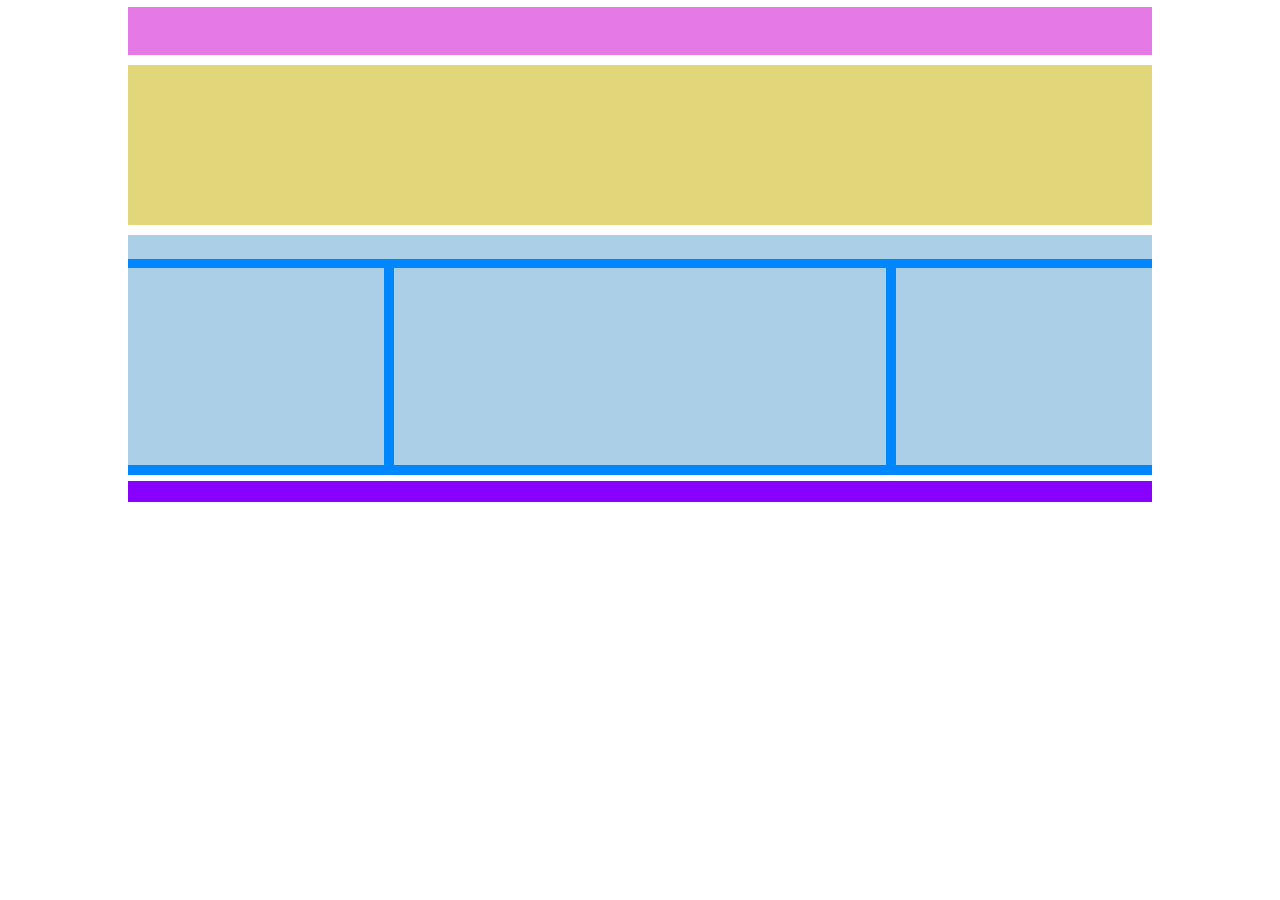
<file: index.html>
<!DOCTYPE html>
<html lang="it">
    
    <head>
        <meta charset="UTF-8">
        <meta http-equiv="X-UA-Compatible" content="IE=edge">
        <meta name="viewport" content="width=device-width, initial-scale=1.0">
        <link rel="stylesheet" href="css/style.css">
        <title>Riproduzione Tema Wordpress</title>
    </head>

    <body>

        <header></header>

        <!-- Jumbotron Box -->
        <div class="jumbotron"></div>
        <!-- /Jumbotron Box -->

        <!-- Main Section -->
        <main>
            
            <!-- Navigation Section -->
            <nav></nav>
            <!-- /Navigation Section -->

            <!-- Colonne Layout -->
            <div class="clearfix">
                <div class="l-column column"></div>
                <div class="c-column column"></div>
                <div class="r-column column"></div>
            </div>
            <!-- /Colonne Layout -->

        </main>
        <!-- /Main Section -->
        
        <footer></footer>


    </body>

</html>
</file>
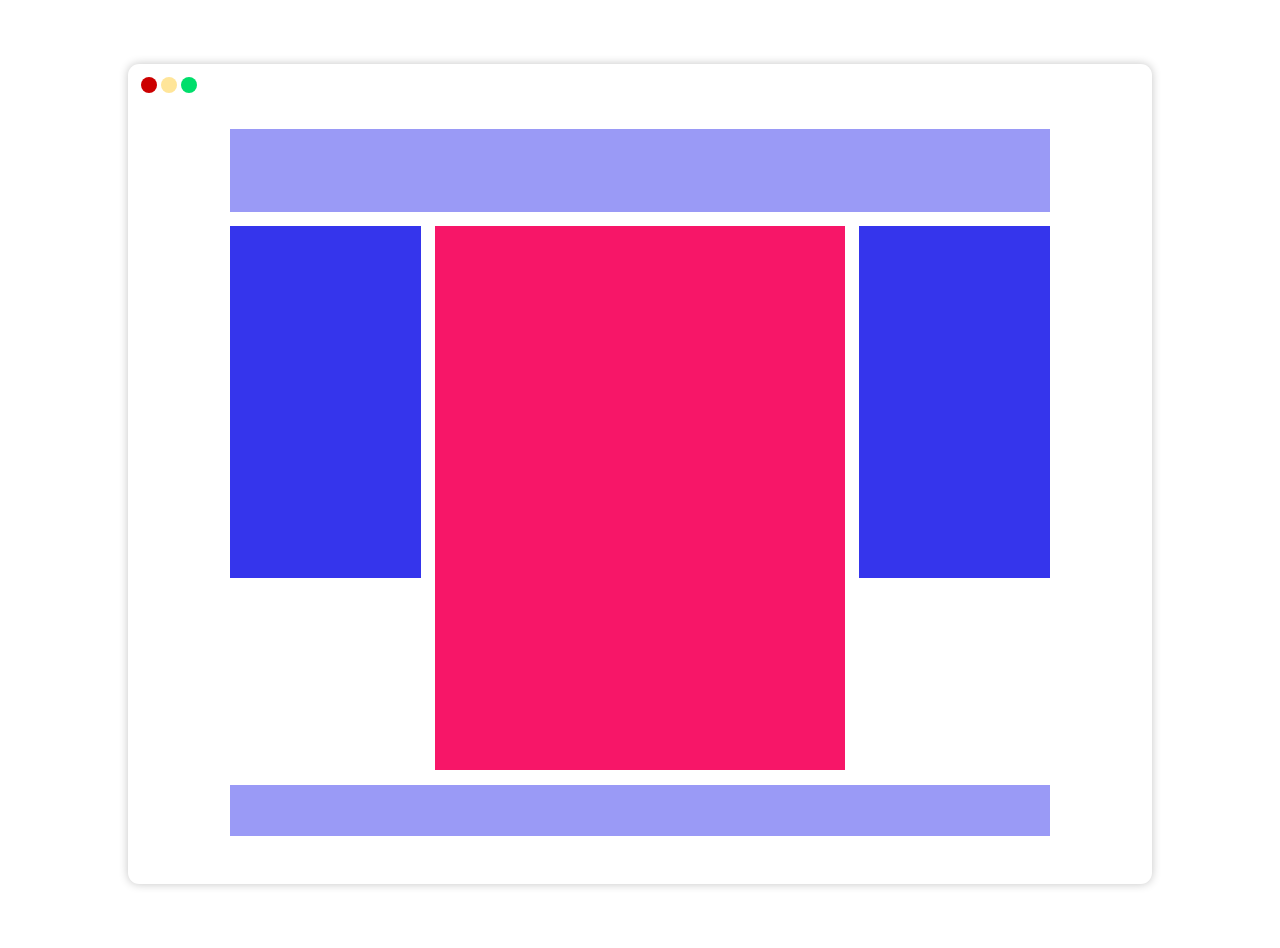
<file: BONUS/index.html>
<!DOCTYPE html>
<html lang="it">
    
    <head>
        <meta charset="UTF-8">
        <meta http-equiv="X-UA-Compatible" content="IE=edge">
        <meta name="viewport" content="width=device-width, initial-scale=1.0">
        <link rel="stylesheet" href="css/style.css">
        <title>Document</title>
    </head>

    <body>
        <div class="container">

            <!-- Navigation Section -->
            <nav>
                <div class="close"></div>
                <div class="resize"></div>
                <div class="full"></div>
            </nav>
            <!-- /Navigation Section -->

            <header class="top"></header>
            
            <!-- Column Layout -->
            <main class="clearfix">
                <div class="l-column"></div>
                <div class="c-column"></div>
                <div class="r-column"></div>
            </main>
            <!-- /Column Layout -->

            
            <footer class="bottom"></footer>
        
        </div>
    </body>

</html>
</file>
<file: css/style.css>
*{
    margin: 0;
    padding: 0;
    box-sizing: border-box;
}

html{
    font-size: 1em;
}

.clearfix::after{
    content: '';
    display: table;
    clear: both;
}

/* Header Section */
header{
    background-color: #E579E6;
    width: 80%;
    height: 3em;
    margin: 0 auto;
    margin-top: 0.46em;
}
/* /Header Section */

/* Jumbotron Box */
.jumbotron{
    background-color: #E1D67A;
    width: 80%;
    height: 10em;
    margin: 0 auto;
    margin-top: 0.6em;
}
/* /Jumbotron Box */

/* Main Section */
main{
    background-color: #0086FF;
    width: 80%;
    height: 15em;
    margin: 0 auto;
    margin-top: 0.6em;
}

nav{
    background-color: #ABCFE7;
    height: 1.5em;
    width: 100%;
    margin-bottom: 0.6em;
}

.column{
    background-color: #ABCFE7;
    float: left;
    width: 25%;
    height: calc(15em - 2.7em);
    margin-bottom: 0.6em;
}

.l-column{
    width: 25%;
    margin-right: 0.6em;
}
   
.c-column{
    width: calc(50% - 1.2em);
    margin-right: 0.6em;
}

/* /Main Section */

/* Footer Section */
footer{
    background-color: #8801FE;
    width: 80%;
    height: 1.3em;
    margin: 0 auto;
    margin-top: 0.4em;
}
/* /Footer Section */
</file>
<file: BONUS/css/style.css>
/* General */
*{
    margin: 0;
    padding: 0;
    box-sizing: border-box;
}

html{
    font-size: 100%;
}

.container{
    width: 80%;
    margin: 4em auto;
    background-color: white;
    border-radius: 0.7em;
    padding-bottom: 3em;
    box-shadow: 0 0 10px #C4C4C4;
}

.clearfix::after{
    content: '';
    display: table;
    clear: both;
}
/* /General */


/* Navigation Section */
nav{
    padding-top: 0.8em;
    padding-left: 0.8em;
}

nav div{
    display: inline-block;
    width: 1em;
    height: 1em;
    border-radius: 100px;
    margin-bottom: 2em;
}
.close{background-color: #CC0000;}
.resize{background-color: #FFE599;}
.full{background-color: #00DE6B;}
/* /Navigation Section */

/* Header & Footer */
.top, .bottom{
    background-color: #9A9AF6;
    margin: 0 auto;
    width: 80%;
    height: 5.2em;
}

.bottom{
    height: 3.2em;
    /* margin-bottom: 3em; */
}
/* /Header & Footer */

/* Column Layout */
main{
    width: 80%;
    margin: 0.9em auto;
}

main div{
    float: left;
    width: 25%;
    height: 20px;
    background-color: #3535EC;
}

main div:first-child,
main div:last-child{
    width: calc(25% - 0.9em);
    height: 22em;
}

main div:nth-child(2){
    margin: 0 0.9em;
    width: calc(50%);
    background-color: #F71668;
    height: 34em;

}  
/* /Column Layout */
</file>
